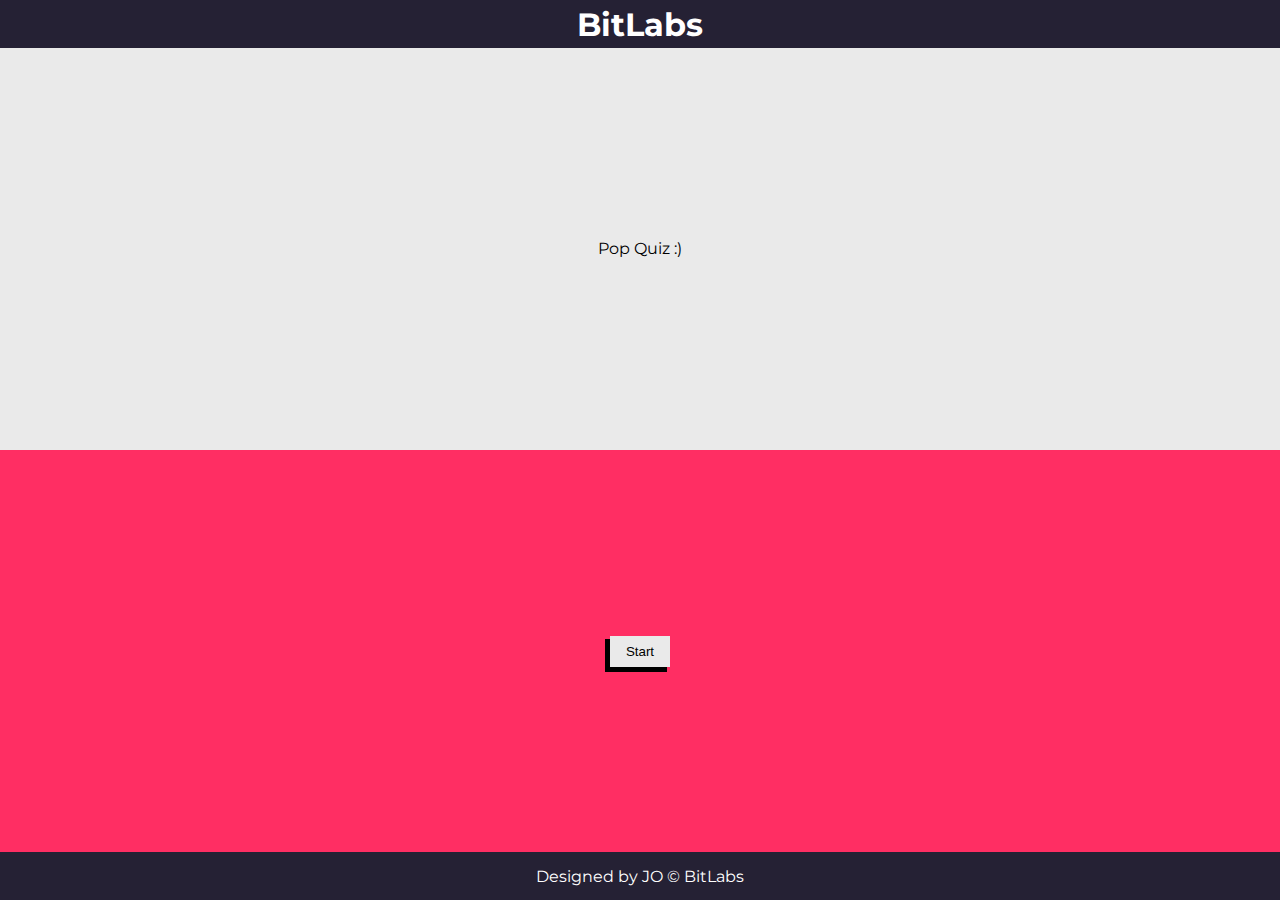
<file: index.html>
<!DOCTYPE html>
<html lang="en">
<head>
    <meta charset="UTF-8">
    <meta http-equiv="X-UA-Compatible" content="IE=edge">
    <meta name="viewport" content="width=device-width, initial-scale=1.0">
    <title>BitLabs | Q & A app</title>
    <link rel="stylesheet" href="styles/main.css">
</head>
<body>
    <header>
        <h1>BitLabs</h1>
    </header>
    <main>
        <section class="question-container">
            <div class="question-wrapper">
                <div class="q-number-indicator">
                    <span class="current-question">0</span> / <span class="total-question">10</span>
                </div>
                <div>
                    <p class="question-para">Pop Quiz :)</p>
                    <p class="end-note">End</p>
                </div>
            </div>
        </section>
        
        <section class="answer-container">
            <div class="answer-wrapper">
                <div class="start-btn">
                    <button id="start-btn">Start</button>
                </div>
                <div class="scored">
                    You scored 0
                </div>
                <a href="/resources.html" class="check-answers">
                    <span href="">View the correct answers and other resources</span>
                    <svg xmlns="http://www.w3.org/2000/svg" height="48" width="48" fill="#fff" viewBox="-20 -25 100 100">
                        <path d="M9 42q-1.2 0-2.1-.9Q6 40.2 6 39V9q0-1.2.9-2.1Q7.8 6 9 6h13.95v3H9v30h30V25.05h3V39q0 1.2-.9 2.1-.9.9-2.1.9Zm10.1-10.95L17 28.9 36.9 9H25.95V6H42v16.05h-3v-10.9Z"/>
                    </svg>
                </a>
                <!-- Options -->
                <div class="option">
                    <div>
                        <input type="radio" name="choice" id="a" class="answer">
                        <label for="a" class="label" id="a-text">Java</label>
                    </div>
                    <div>
                        <input type="radio" name="choice" id="b" class="answer">
                        <label for="b" class="label" id="b-text">C</label>
                    </div>
                    <div>
                        <input type="radio" name="choice" id="c" class="answer">
                        <label for="c" class="label" id="c-text">Hypertext Markup Language</label>
                    </div>
                </div>
                <div class="nav-container">
                    <div>
                        <button id="skip-btn">Skip</button>
                    </div>
                    <div>
                        <button id="next-btn">Next</button>
                    </div>
                </div>
            </div>
        </section>
    </main>
    <footer>
        <p>Designed by <a href="#">JO</a> &copy; BitLabs</p>
    </footer>
    <script src="script.js"></script>
</body>
</html>
</file>
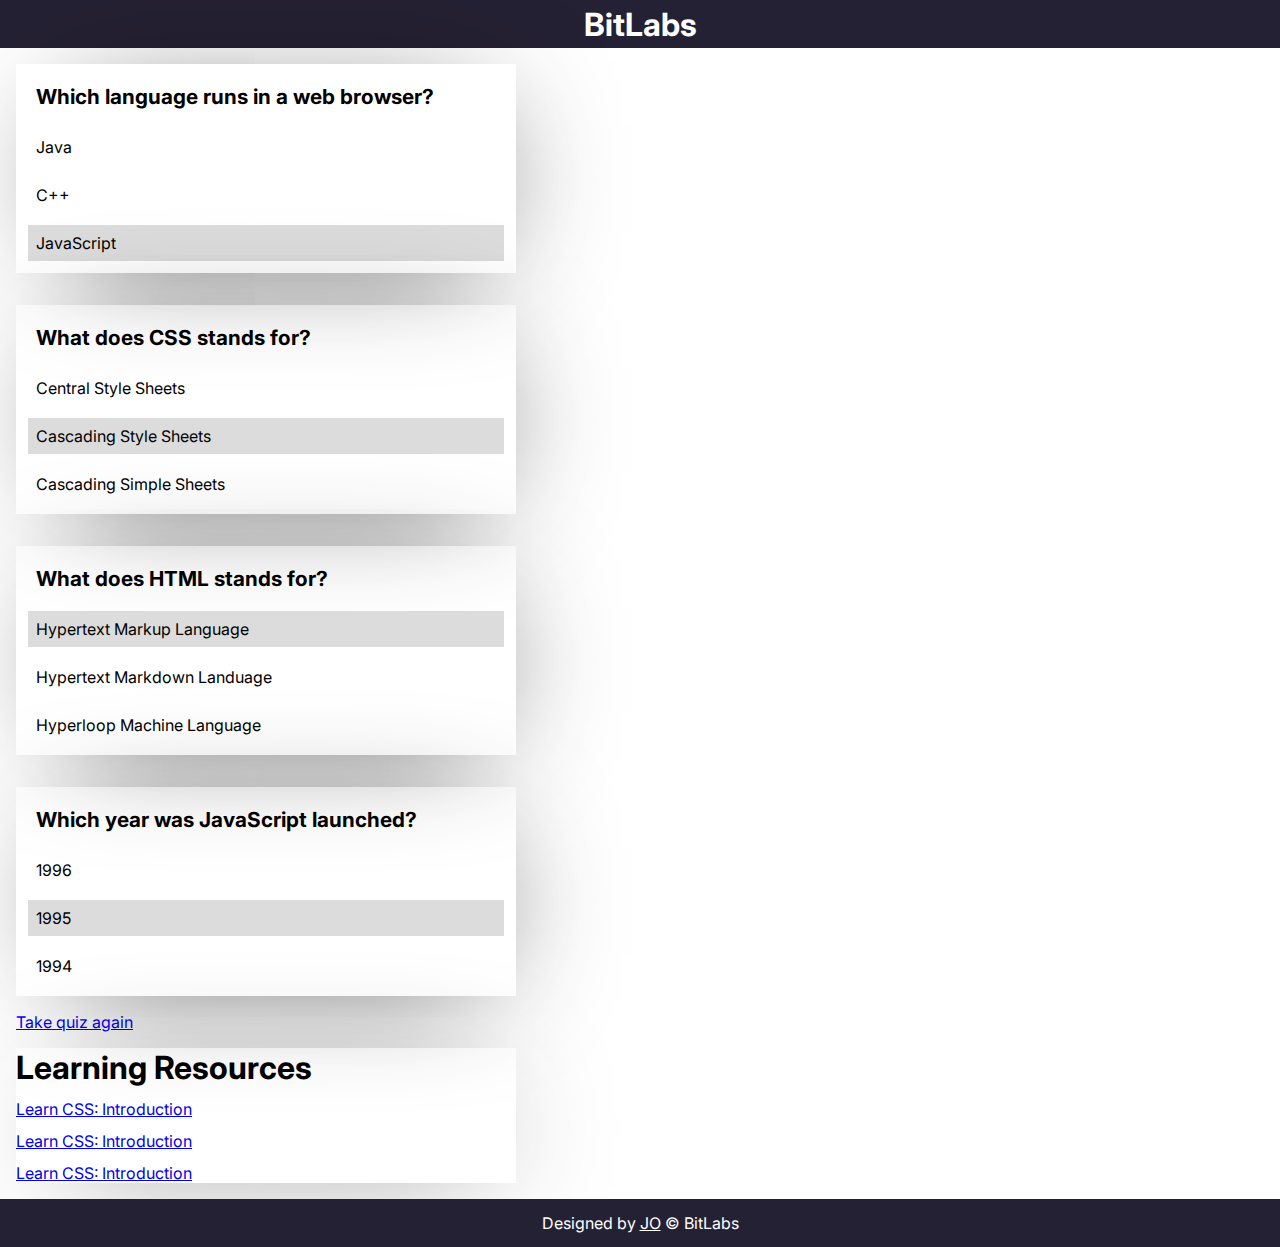
<file: resources.html>
<!DOCTYPE html>
<html lang="en">
<head>
    <meta charset="UTF-8">
    <meta http-equiv="X-UA-Compatible" content="IE=edge">
    <meta name="viewport" content="width=device-width, initial-scale=1.0">
    <title>Answers | Resources</title>
    <link rel="stylesheet" href="styles/resources.css">
</head>
<body>
    <header>
        <h1>BitLabs</h1>
    </header>
    <main>
        <div class="card-container">
            <div class="card">
                <div class="question">
                    <p>Which language runs in a web browser?</p>
                </div>
                <div class="answers">
                    <p>Java</p>
                    <p>C++</p>
                    <p class="correct">JavaScript</p>
                </div>
            </div>
            <div class="card">
                <div class="question">
                    <p>What does CSS stands for?</p>
                </div>
                <div class="answers">
                    <p>Central Style Sheets</p>
                    <p class="correct">Cascading Style Sheets</p>
                    <p>Cascading Simple Sheets</p>
                </div>
            </div>
            <div class="card">
                <div class="question">
                    <p>What does HTML stands for?</p>
                </div>
                <div class="answers">
                    <p class="correct">Hypertext Markup Language</p>
                    <p>Hypertext Markdown Landuage</p>
                    <p>Hyperloop Machine Language</p>
                </div>
            </div>
            <div class="card">
                <div class="question">
                    <p>Which year was JavaScript launched?</p>
                </div>
                <div class="answers">
                    <p>1996</p>
                    <p class="correct">1995</p>
                    <p>1994</p>
                </div>
            </div>
            <a style="margin-left: 1em;" href="/index.html">Take quiz again</a>
        </div>
        <div class="resources">
            <h1>Learning Resources</h1>
            <ul>
                <li>
                    <a href="https://www.codecademy.com/learn/learn-css/modules/syntax-and-selectors/cheatsheet">Learn CSS: Introduction</a>
                </li>
                <li>
                    <a href="https://www.codecademy.com/learn/learn-css-introduction/modules/css-visual-rules/cheatsheet">Learn CSS: Introduction</a>
                </li>
                <li>
                    <a href="https://www.codecademy.com/learn/learn-css-introduction/modules/css-visual-rules/cheatsheet">Learn CSS: Introduction</a>
                </li>
            </ul>
        </div>
    </main>
    <footer>
        <p>Designed by <a href="#">JO</a> &copy; BitLabs</p>
    </footer>
</body>
</html>
</file>
<file: styles/main.css>
@import url('https://fonts.googleapis.com/css2?family=Inter:wght@400;700;800&family=Montserrat:wght@400;600&display=swap');

* {
    box-sizing: border-box;
    margin: 0;
    padding: 0;
}

a {
    text-decoration: none;
}

body {
    font-family: 'Montserrat', sans-serif;
    font-size: 1em;
}

button, input {
    -webkit-appearance: none;
    appearance: none;
    background-color: transparent;
    border: none;
}

header {
    display: flex;
    justify-content: center;
    align-items: center;
    text-align: center;
    background-color: #252134;
    color: #fff;
    width: 100%;
    height: 3rem;
}

main {
    text-align: center;
    height: calc(100vh - 6rem);
}

.question-wrapper {
    background-color: #eaeaea;
    max-width: 500px;
}

.answer-wrapper {
    background-color: #ff2e63;
    max-width: 500px;
    margin: 0 12px;
    width: 90%;
}

.question-container, .answer-container {
    display: flex;
    align-items: center;
    flex-direction: column;
    justify-content: center;
    height: 50%;
    width: 100%;
    padding: 18px 0;
}

.question-container {
    background-color: #eaeaea;
}

.answer-container {
    background-color: #ff2e63;
}

.q-number-indicator {
    display: none;
    width: max-content;
    background-color: #252134;
    color: #eaeaea;
    padding: 8px 14px;
}

.question-para {
    line-height: 1.1;
    padding: 12px;
    margin: 16px;
}

.end-note {
    display: none;
}

.scored {
    display: none;
}

.check-answers {
    display: none;
    align-items: center;
    justify-content: center;
    margin-top: 18px;
    color: #fff;
}

.option {
    display: none;
    flex-direction: column;
    text-align: start;
}

.option div {
    display: flex;
    justify-content: center;
    align-items: center;
}

input[type="radio"] {
    width: 1.2rem;
    height: 1.2rem;
    border-radius: 50%;
}

input[type="radio"]:checked {
    background-image: radial-gradient(
        hsl(210, 11%, 17%) 40%,
        transparent calc(40% + 1px)
    );
    outline: 2px solid #eaeaea;
}

.option label {
    display: block;
    background-color: #eaeaea;
    width: 100%;
    max-width: 300px;
    word-wrap: break-word;
    padding: 12px 8px;
    margin: 8px;
}

.nav-container {
    display: none;
    justify-content: space-between;
    margin-top: 12px;
    margin-left: 1.2rem;
}

.answer-container button {
    background-color: #eaeaea;
    padding: 8px 16px;
    box-shadow: -4px 4px 0px 1px rgba(0,0,0,1);
    -webkit-box-shadow: -4px 4px 0px 1px rgba(0,0,0,1);
    -moz-box-shadow: -4px 4px 0px 1px rgba(0,0,0,1);
    cursor: pointer;
}


/* Footer */
footer {
    display: flex;
    justify-content: center;
    align-items: center;
    text-align: center;
    background-color: #252134;
    color: #fff;
    width: 100%;
    height: 3rem;
}

footer a {
    color: #fff;
}
</file>
<file: styles/resources.css>
@import url('https://fonts.googleapis.com/css2?family=Inter:wght@400;700;800&family=Montserrat:wght@400;600&display=swap');


* {
    box-sizing: border-box;
    margin: 0;
    padding: 0;
}

body {
    font-family: 'Inter', sans-serif;
/*     background: rgba(104, 104, 111, 0.403);
    background: linear-gradient(90deg, rgba(2, 0, 36, 0.068) 0%, rgba(255, 46, 98, 0.018) 35%, rgba(234,234,234,1) 100%); */
}

header {
    display: flex;
    justify-content: center;
    align-items: center;
    text-align: center;
    background-color: #252134;
    color: #fff;
    width: 100%;
    height: 3rem;
}

.card-container {
    display: flex;
    flex-direction: column;
    justify-content: center;
}

.card {
    max-width: 500px;
    box-shadow: 10px 10px 128px -47px rgba(0,0,0,0.84);
    -webkit-box-shadow: 10px 10px 128px -47px rgba(0,0,0,0.84);
    -moz-box-shadow: 10px 10px 128px -47px rgba(0,0,0,0.84);
    margin: 16px;
}

.card p {
    margin: 12px;
    padding: 8px;
}

.question {
    font-weight: 700;
    font-size: 1.3em;
}

.correct {
    background-color: gainsboro;
}

.resources {
    max-width: 500px;
    box-shadow: 10px 10px 128px -47px rgba(0,0,0,0.84);
    -webkit-box-shadow: 10px 10px 128px -47px rgba(0,0,0,0.84);
    -moz-box-shadow: 10px 10px 128px -47px rgba(0,0,0,0.84);
    margin: 16px;
}

.resources ul li {
    margin: 12px 0;
    list-style: none;
}


/* Footer */
footer {
    display: flex;
    justify-content: center;
    align-items: center;
    text-align: center;
    background-color: #252134;
    color: #fff;
    width: 100%;
    height: 3rem;
}

footer a {
    color: #fff;
}
</file>
